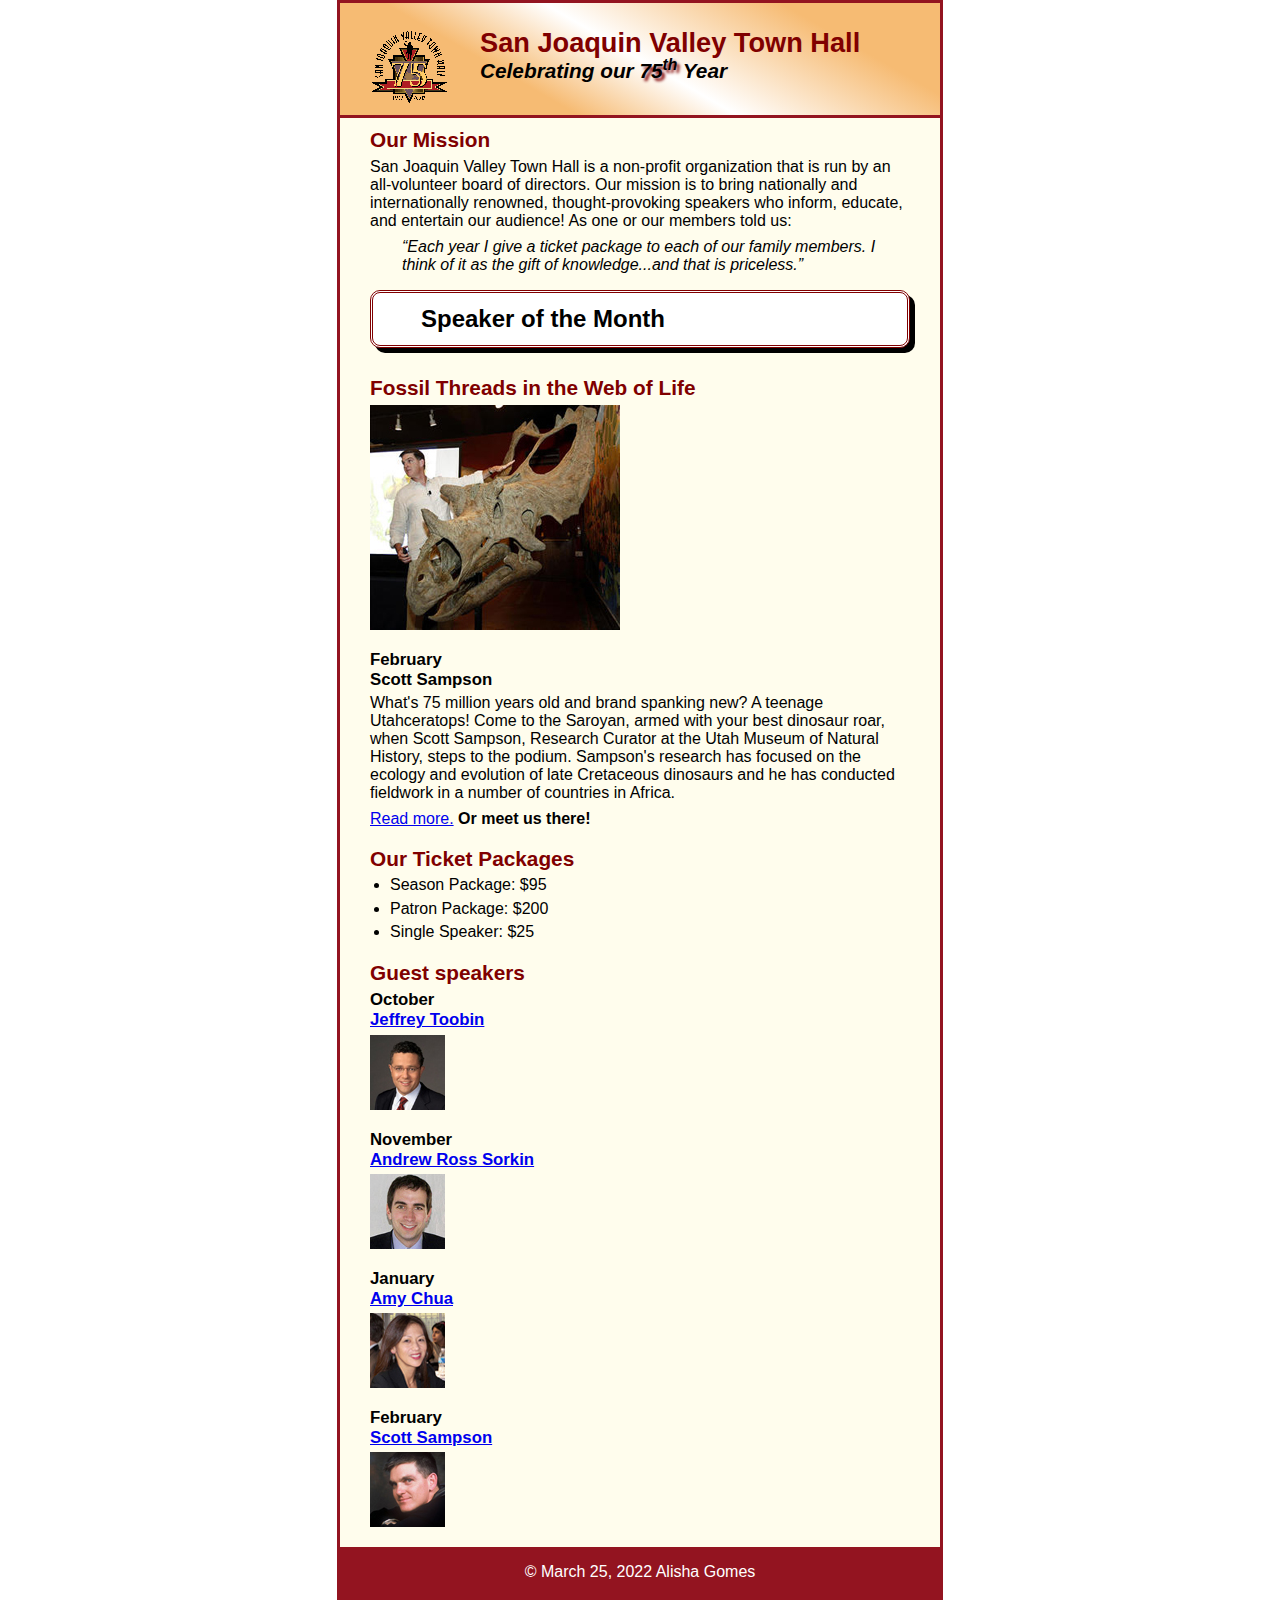
<file: index.html>
<!DOCTYPE html>
<html lang="en">
<head>
	<meta charset="utf-8">
	<title>San Joaquin Valley Town Hall</title>
	<link rel="shortcut icon" href="images/favicon.ico">
     	<link rel="stylesheet" href="styles/normalize.css">
	<link rel="stylesheet" href="styles/main.css">
</head>
<body>
	<header>
		<!--code the img element that gets the image at the top of the page-->
		<img src="images/town_hall_logo.gif" alt="Town Hall logo" height="80">
		<!--copy the text for the first two headings and apply h2 and h3-->
		<h2>San Joaquin Valley Town Hall</h2>
		<h3>Celebrating our <span class="shadow">75<sup>th</sup></span> Year</h3>
	</header>
	<!--enter the content for the main element-->
	<main>
	  <section>
		<h2>Our Mission</h2>
		<!--add p tags to the first block of text after the "our mission" heading-->
		<p>San Joaquin Valley Town Hall is a non-profit organization that is run by an all-volunteer board of directors. Our mission is to bring nationally and internationally renowned, thought-provoking speakers who inform, educate, and entertain our audience! As one or our members told us:</p>
		<blockquote>&ldquo;Each year I give a ticket package to each of our family members. I think of it as the gift of knowledge...and that is priceless.&rdquo;</blockquote>
		
		<h1>Speaker of the Month</h1>
			<article>
			   <h2>Fossil Threads in the Web of Life</h2>
			   <img src="images/sampson_dinosaur.jpg" alt="Scott Sampson with dinosaur">
			   <h3>February<br>
			   Scott Sampson</h3>
			   <p>What's 75 million years old and brand spanking new? A teenage Utahceratops! 
				Come to the Saroyan, armed with your best dinosaur roar, when Scott Sampson, Research 
				Curator at the Utah Museum of Natural History, steps to the podium. Sampson's research 
				has focused on the ecology and evolution of late Cretaceous dinosaurs and he has conducted 
				fieldwork in a number of countries in Africa.</p>
			   <p><a href="speakers/c6_sampson.html">Read more.</a>&nbsp;<b>Or meet us there!</b></p>
			</article>
		  
		  
		<h2>Our Ticket Packages</h2>
		<!--add the ul and li tags-->
		<ul>
			<li>Season Package: $95</li>
			<li>Patron Package: $200</li>
			<li>Single Speaker: $25</li>
		</ul>
		<!--add an h1 tag to the heading "this season's guest speakers"-->
	  </section>
	  <aside>
		<h2>Guest speakers</h2>
		<!--format the name and month for the first speaker-->
		<h3>October<br><a href="speakers/toobin.html">Jeffrey Toobin</a></h3>
		<img src="images/toobin75.jpg" alt="Jeffrey Toobin photo">
		<h3>November<br><a href="speakers/sorkin.html">Andrew Ross Sorkin</a></h3>
		<img src="images/sorkin75.jpg" alt="Andrew Ross Sorkin photo">
		<h3>January<br><a href="speakers/chua.html">Amy Chua</a></h3>
		<img src="images/chua75.jpg" alt="Amy Chua photo">
		<h3>February<br><a href="speakers/sampson.html">Scott Sampson</a></h3>
		<img src="images/sampson75.jpg" alt="Scott Sampson photo">
	 </aside>
	</main>
	<footer>
    <!--add paragraph with copywrite symbol-->
		<p>&copy; March 25, 2022 Alisha Gomes </p>
	</footer>
</body>
</html>
</file>
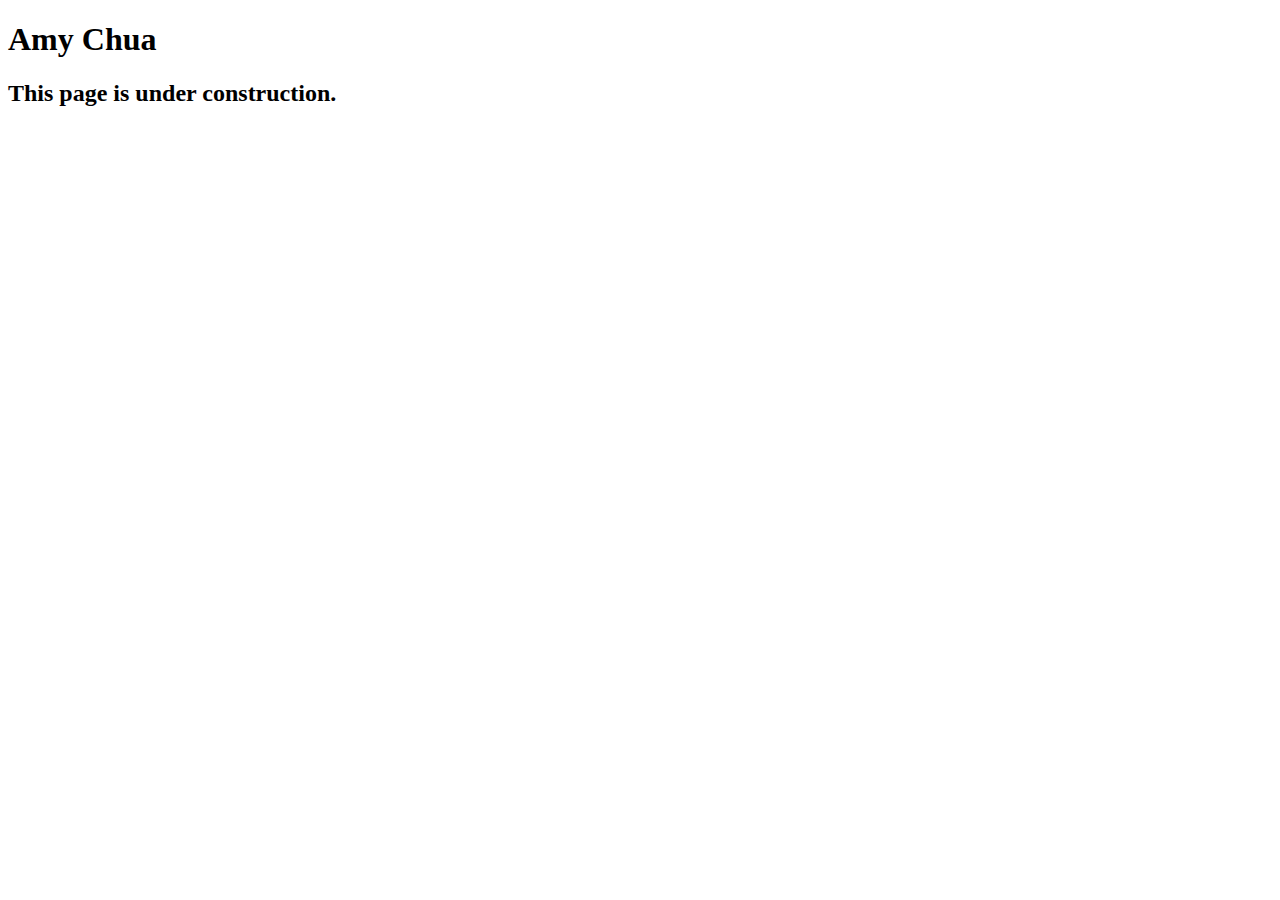
<file: speakers/chua.html>
<!DOCTYPE html>
<html lang="en">

<head>
	<meta charset="utf-8">
	<title>San Joaquin Valley Town Hall</title>
	<link rel="shortcut icon" href="images/favicon.ico">
</head>

<body>
	<main>
		<h1>Amy Chua</h1>
		<h2>This page is under construction.</h2>
	</main>
</body>

</html>
</file>
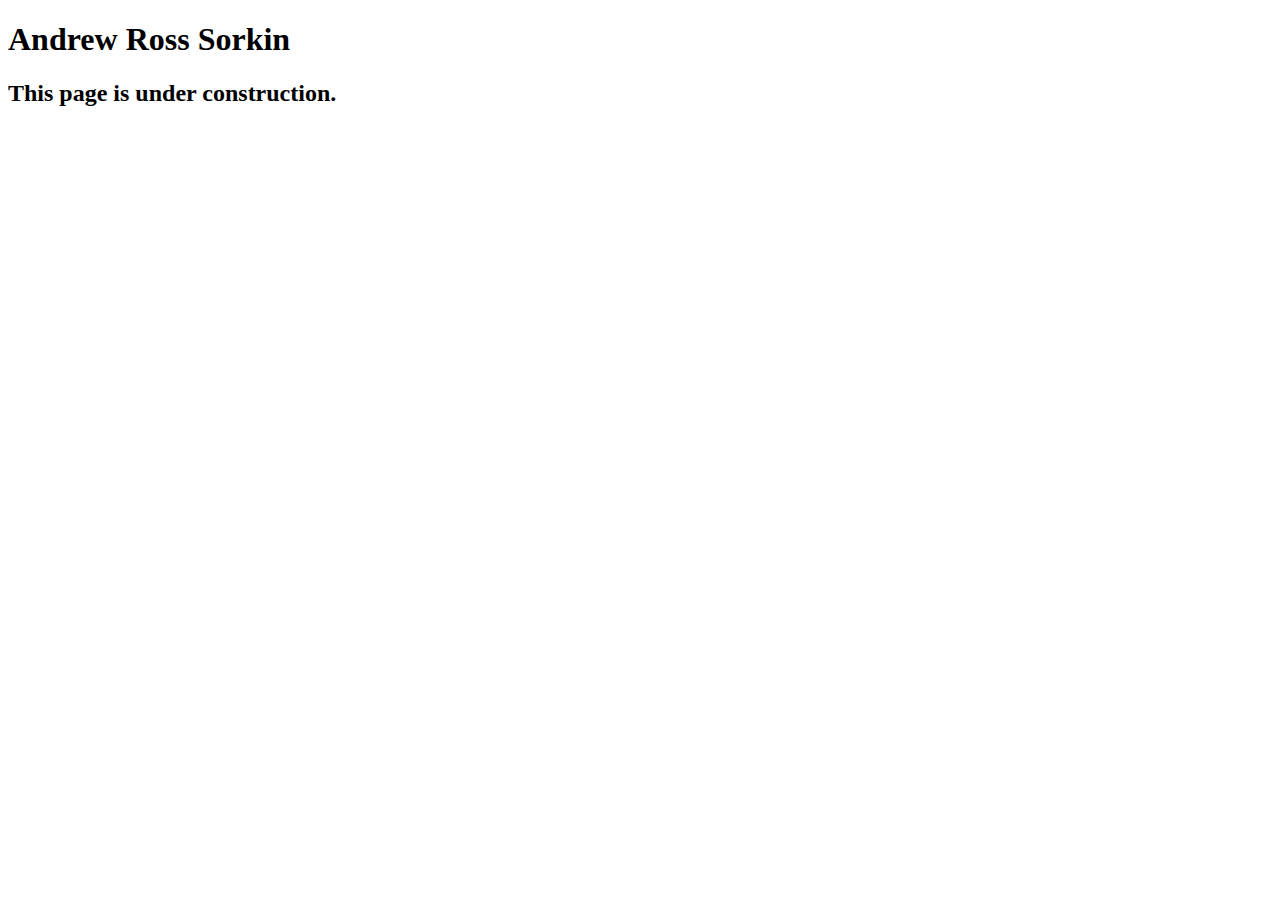
<file: speakers/sorkin.html>
<!DOCTYPE html>
<html lang="en">

<head>
	<meta charset="utf-8">
	<title>San Joaquin Valley Town Hall</title>
	<link rel="shortcut icon" href="images/favicon.ico">
</head>

<body>
	<main>
		<h1>Andrew Ross Sorkin</h1>
		<h2>This page is under construction.</h2>
	</main>
</body>

</html>
</file>
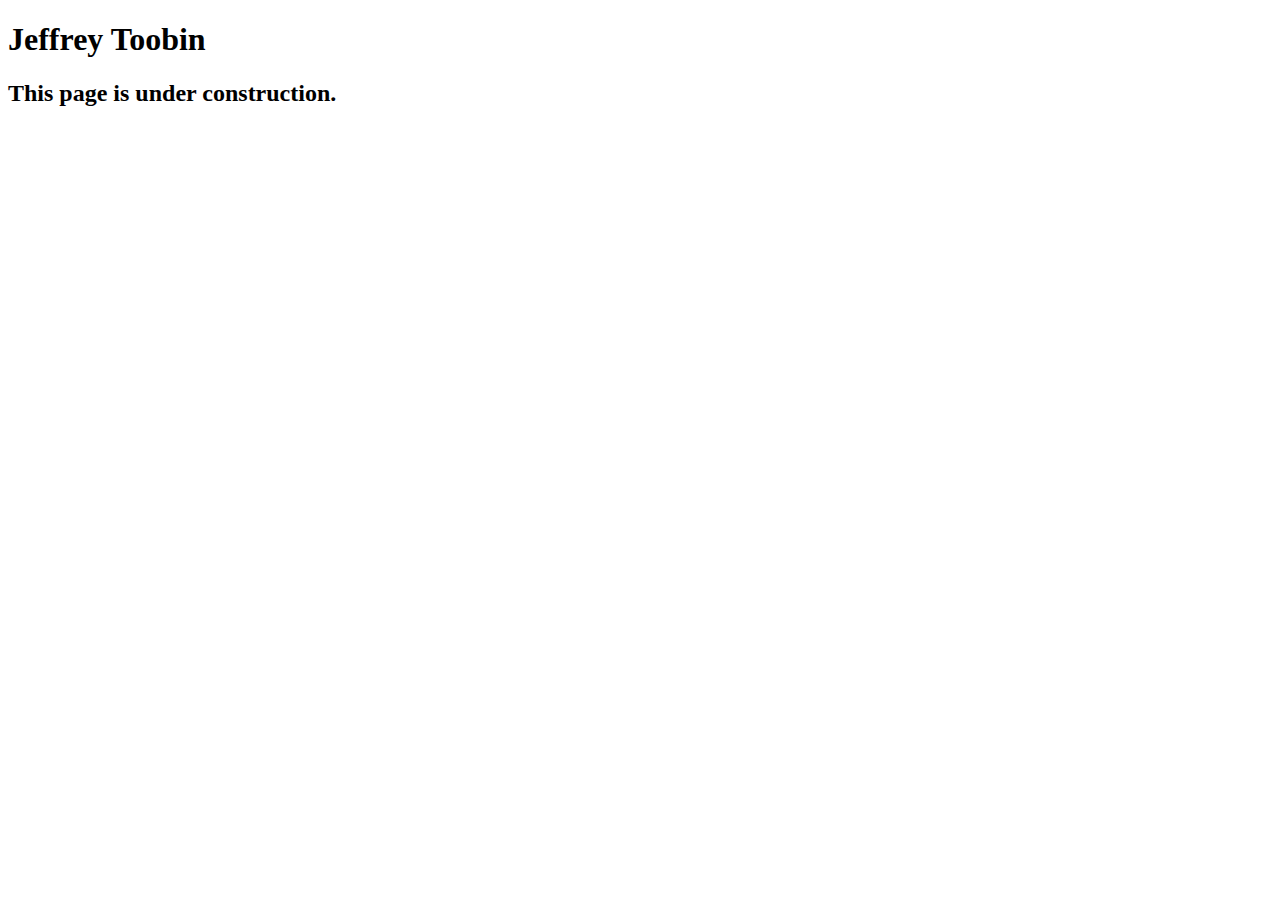
<file: speakers/toobin.html>
<!DOCTYPE html>
<html lang="en">

<head>
	<meta charset="utf-8">
	<title>San Joaquin Valley Town Hall</title>
	<link rel="shortcut icon" href="images/favicon.ico">
</head>

<body>
    <main>
	    <h1>Jeffrey Toobin</h1>
	    <h2>This page is under construction.</h2>	        
    </main>
</body>

</html>
</file>
<file: styles/main.css>
/* the styles for the elements */

/* add a reset selector */
* {  
     margin: 0;
     padding: 0;
}

html {
     background-color: white;
}

body {
/* by setting the width to 600 pixels, setting 
the top and bottom margins to 0 and the right and left margins to auto, and 
adding a 3-pixel, solid border with #931420 as its color. Then, test this change 
in Chrome. If the page isn’t centered with a border, make the required  
corrections */
    font-family: Arial, Helvetica, sans-serif;
    font-size: 100%;
    width: 600px;
    margin: 0 auto;
    border: 3px solid #931420;
/* add one more rule to the body that sets the background color to #fffded. 
Then, test this change, and note that the entire window is set to the 
background color, not just the body */
    background-color: #fffded;
}

a:focus, a:hover {
	font-style: italic;
}

/* the styles for the header */

header {
	
	padding: 1.5em 0 2em 0;
/* add a bottom border to the header that’s the same as the border around the 
body */

	border-bottom: 3px solid #931420;
/* add linear gradient */
	background-image: -moz-linear-gradient(
	    30deg, #f6bb73 0%, #f6bb73 30%, white 50%, #f6bb73 80%, #f6bb73 100%);
	background-image: -webkit-linear-gradient(
	    30deg, #f6bb73 0%, #f6bb73 30%, white 50%, #f6bb73 80%, #f6bb73 100%);
	background-image: -o-linear-gradient(
	    30deg, #f6bb73 0%, #f6bb73 30%, white 50%, #f6bb73 80%, #f6bb73 100%);
	background-image: linear-gradient(
	    30deg, #f6bb73 0%, #f6bb73 30%, white 50%, #f6bb73 80%, #f6bb73 100%);
}


header img {
	float: left;
	padding: 0 30px;
}

header h2 {
	font-size: 170%;
	color: #800000;
	
}

header h3 {
	font-size: 130%;
	font-style: italic;
}

.shadow {
	text-shadow: 3px 3px 3px #800000;
}

/* the styles for the section */
main {
	clear: left;
	padding: 0 30px;
}

main h1 {
/* add top and bottom borders to the h1 heading in the main element. Both 
borders should be the same as the borders for the header and footer */
	font-size: 150%;
	border: 3px double #800000;
	margin-bottom: .75em;
	border-radius: 10px;
	box-shadow: 5px 5px;
	padding: .5em 0 .5em 2em;
	background-color: white;
}

main h2 {
	color: #800000;
	font-size: 130%;
	padding: .5em 0 .25em 0;
}
main h3 {
	font-size: 105%;
	padding-bottom: .25em;
}
main img {
	padding-bottom: 1em;
}
main p {
	padding-bottom: .5em;
}

/* italisize the blockquote element */
main blockquote {
	padding: 0 2em;
	font-style: italic;
}
main ul {
	padding: 0 0 .25em 1.25em;
}
main li {
	padding-bottom: .35em;
}

/* the styles for the footer */

/* set the background color of the footer to the same color as the borders, and 
then set the font color for the paragraph in the footer to white so it’s easier to 
read */
footer p {
	text-align: center;
	color: white;
	/* included padding */
	padding: 1em 0;
}
footer {
	background-color: #931420;
}
</file>
